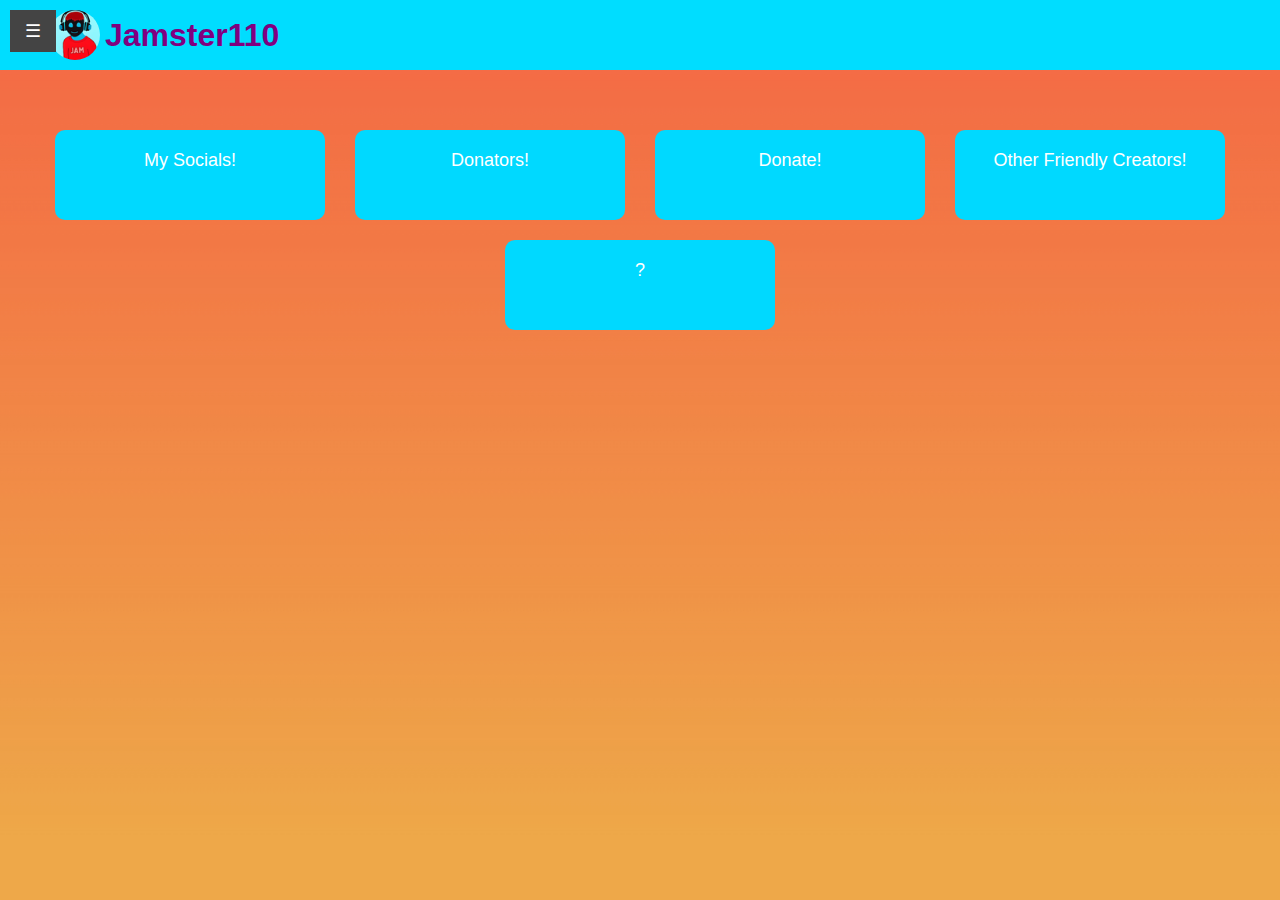
<file: index.html>
<!DOCTYPE html>
<html lang="en">
<head>
    <meta charset="UTF-8">
    <meta name="viewport" content="width=device-width, initial-scale=1.0">
    <title>Jamster110</title>
    <link rel="stylesheet" href="style.css">
    <style>
        /* Sidebar default visible state */
        .sidebar {
            width: 250px;
            position: fixed;
            left: 0;
            top: 0;
            height: 100%;
            background-color: #333;
            color: white;
            overflow-x: hidden;
            transition: transform 0.3s ease;
            transform: translateX(-100%); /* Sidebar is hidden by default */
        }

        /* Sidebar visible state */
        .sidebar:not(.closed) {
            transform: translateX(0);
        }

        /* Sidebar toggle button styling */
        .sidebar-toggle {
            background-color: #444;
            color: white;
            border: none;
            padding: 10px 15px;
            font-size: 18px;
            cursor: pointer;
            position: fixed; /* Make the button fixed */
            top: 10px;
            left: 10px; /* Default position when sidebar is hidden */
            z-index: 1000;
            transition: left 0.3s ease; /* Smooth movement */
        }

        /* Move the button when sidebar is open */
        .sidebar:not(.closed) + .sidebar-toggle {
            left: 260px; /* Adjust to be next to the sidebar */
        }
    </style>
</head>
<body>
<div class="sidebar closed" id="sidebar">
    <nav id="menu">
        <ul>
            <li>
                <a href="index.html">Home</a>
                <div class="description">Go back to the home page!</div>
            </li>
            <li>
                <a href="Creators.html">Creators</a>
                <div class="description">Check out other creators!</div>
            </li>
            <li>
                <a href="Donate.html">Donate</a>
                <div class="description">Donate to me!</div>
            </li>
            <li>
                <a href="Donators.html">Donators</a>
                <div class="description">See past donators!</div>
            </li>
            <li>
                <a href="Socials.html">Socials!</a>
                <div class="description">Check out my socials!</div>
            </li>
        </ul>
    </nav>
</div>

<button class="sidebar-toggle" id="toggle-button">&#9776;</button>

<div class="main-content">
    <header>
        <img src="Images/WEBSITE%20LOGO.png" alt="Logo" class="header-logo">
        <h1>Jamster110</h1>
    </header>

    <main>
        <div class="box-container">
            <a href="Socials.html" class="clickable-box">My Socials!</a>
            <a href="Donators.html" class="clickable-box">Donators!</a>
            <a href="Donate.html" class="clickable-box">Donate!</a>
            <a href="Creators.html" class="clickable-box">Other Friendly Creators!</a>
            <a href="index.html" class="clickable-box">?</a>
        </div>
    </main>
</div>

<script>
    const toggleButton = document.getElementById('toggle-button');
    const sidebar = document.getElementById('sidebar');

    toggleButton.addEventListener('click', () => {
        sidebar.classList.toggle('closed');
    });
</script>
</body>
</html>
</file>
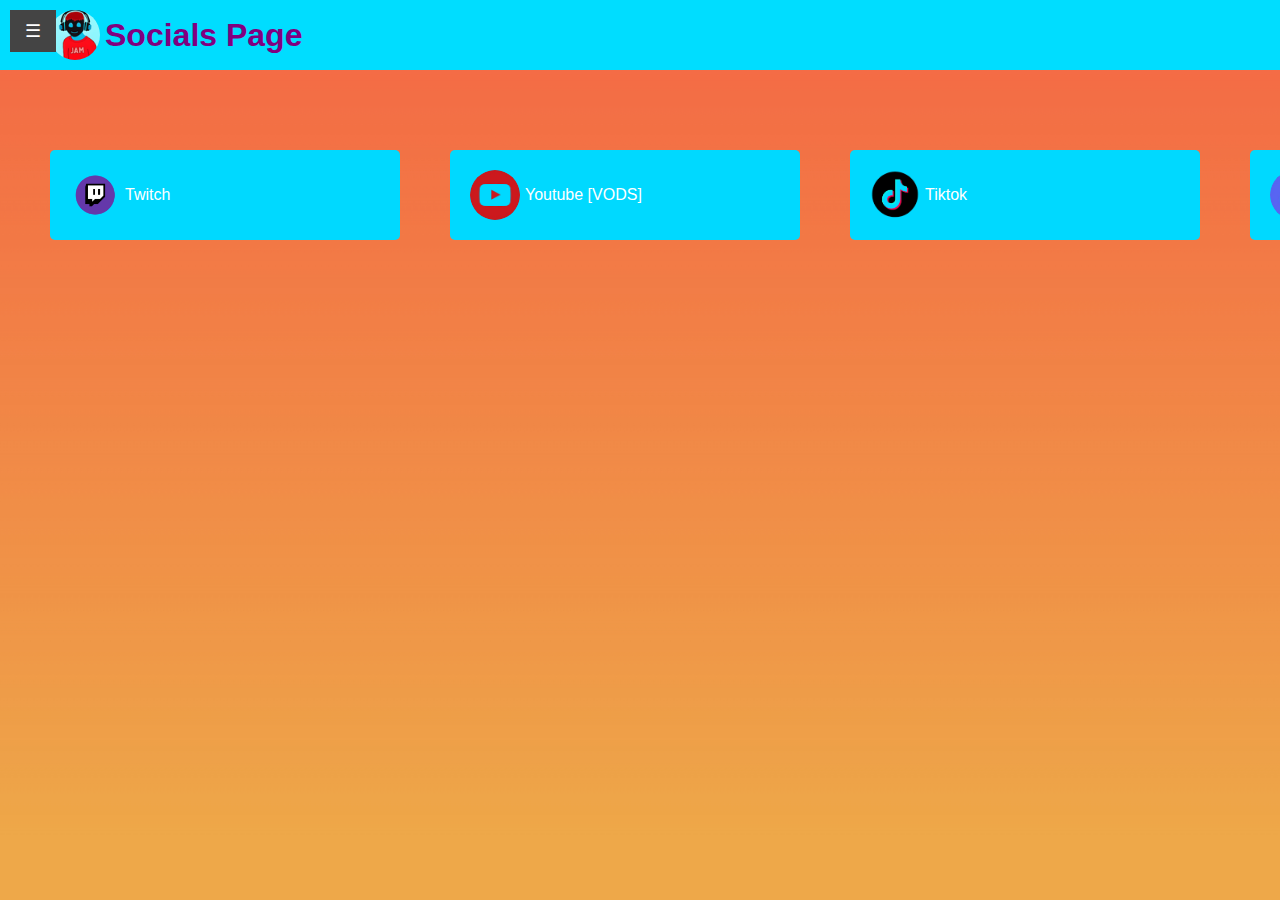
<file: Socials.html>
<!DOCTYPE html>
<html lang="en">
<head>
    <meta charset="UTF-8">
    <meta name="viewport" content="width=device-width, initial-scale=1.0">
    <title>Jamster110</title>
    <link rel="stylesheet" href="style.css">
    <style>
        /* Sidebar default visible state */
        .sidebar {
            width: 250px;
            position: fixed;
            left: 0;
            top: 0;
            height: 100%;
            background-color: #333;
            color: white;
            overflow-x: hidden;
            transition: transform 0.3s ease;
            transform: translateX(-100%); /* Sidebar is hidden by default */
        }

        /* Sidebar visible state */
        .sidebar:not(.closed) {
            transform: translateX(0);
        }

        /* Sidebar toggle button styling */
        .sidebar-toggle {
            background-color: #444;
            color: white;
            border: none;
            padding: 10px 15px;
            font-size: 18px;
            cursor: pointer;
            position: fixed; /* Make the button fixed */
            top: 10px;
            left: 10px; /* Default position when sidebar is hidden */
            z-index: 1000;
            transition: left 0.3s ease; /* Smooth movement */
        }

        /* Move the button when sidebar is open */
        .sidebar:not(.closed) + .sidebar-toggle {
            left: 260px; /* Adjust to be next to the sidebar */
        }
    </style>
</head>
<body>
<div class="sidebar closed" id="sidebar">
    <nav id="menu">
        <ul>
            <li>
                <a href="index.html">Home</a>
                <div class="description">Go back to the home page!</div>
            </li>
            <li>
                <a href="Creators.html">Creators</a>
                <div class="description">Check out other creators!</div>
            </li>
            <li>
                <a href="Donate.html">Donate</a>
                <div class="description">Donate to me!</div>
            </li>
            <li>
                <a href="Donators.html">Donators</a>
                <div class="description">See past donators!</div>
            </li>
            <li>
                <a href="Socials.html">Socials!</a>
                <div class="description">Check out my socials!</div>
            </li>
        </ul>
    </nav>
</div>

<button class="sidebar-toggle" id="toggle-button">&#9776;</button>
    
    <div class="main-content">
        <header>
            <img src="Images/WEBSITE%20LOGO.png" alt="Logo" class="header-logo">
            <h1>Socials Page</h1>
        </header>

        <main>
            <div class="content-container">
                <div class="social-buttons">
                    <a href="https://www.twitch.tv/jamster110" class="social-button">
                        <img src="Images/TWITCH%20LOGO.png" alt="Logo" class="header-logo">
                        <span class="social-text">Twitch</span>
                    </a>
                    <a href="https://www.youtube.com/@Jamster110" class="social-button">
                        <img src="Images/YOUTUBE%20LOGO.png" alt="Logo" class="header-logo">
                        <span class="social-text">Youtube [VODS]</span>
                    </a>
                    <a href="https://tiktok.com/@jamster110twitch" class="social-button">
                        <img src="Images/TIKTOK%20LOGO.png" alt="Logo" class="header-logo">
                        <span class="social-text">Tiktok</span>
                    </a>
                    <a href="https://discord.gg/TPapkHEHUq" class="social-button">
                        <img src="Images/DISCORD%20LOGO.png" alt="Logo" class="header-logo">
                        <span class="social-text">Discord Server</span>
                    </a>
                </div>
        </main>
    </div>

<script>
    const toggleButton = document.getElementById('toggle-button');
    const sidebar = document.getElementById('sidebar');

    toggleButton.addEventListener('click', () => {
        sidebar.classList.toggle('closed');
    });
</script>
</body>
</html>
</file>
<file: style.css>
html, body {
    height: 100%; /* Ensure the body takes up full height */
    margin: 0;
    padding: 0;
}

body {
    background-image: url('Images/WEBSITE%20BACKGROUND.png');
    background-size: cover; /* Ensure the image covers the entire area */
    background-position: center; /* Keep it centered */
    background-repeat: no-repeat;
    background-attachment: fixed;
}


.sidebar {
    position: fixed;
    top: 0;
    left: 0;
    height: 100%;
    width: 220px; /* Further reduced width */
    background-color: #333;
    color: white;
    overflow: hidden;
    z-index: 2;
    padding: 20px; /* Add padding for better spacing */
}

.sidebar nav {
    padding: 0;
}

.sidebar ul {
    list-style: none;
    padding: 0;
    margin: 0;
}

.sidebar li {
    position: relative; /* Allows positioning of description */
    margin: 10px 0;
}

.sidebar li a {
    color: white;
    text-decoration: none;
    display: block;
    padding: 10px;
    border-radius: 5px;
    transition: background-color 0.3s ease;
}

.sidebar li a:hover {
    background-color: #575757; /* Slightly darker color on hover */
}

.sidebar li .description {
    position: absolute;
    left: 0;
    top: 100%; /* Position description directly below the button */
    background-color: #4CAF50;
    color: white;
    padding: 5px;
    border-radius: 5px;
    white-space: nowrap;
    opacity: 0;
    visibility: hidden;
    transition: opacity 0.3s ease, top 0.3s ease;
    max-width: 170px; /* Adjust width as needed */
    font-size: 12px; /* Small font size */
    z-index: 3; /* Ensure description is above other content */
}

.sidebar li:hover .description {
    opacity: 1;
    visibility: visible;
    top: 120%; /* Adjust if needed to provide enough space */
}

.main-content {
    margin-left: 0px; /* Adjusted for the further reduced sidebar width */
    flex: 1;
    display: flex;
    flex-direction: column;
    min-height: 100vh;
}

header {
    background-color: #00ddff;
    color: purple;
    padding: 10px 50px;
    text-align: left;
    z-index: 1;
    display: flex; /* Add this to align items horizontally */
    align-items: center; /* Vertically center items */
}

.header-logo {
    height: 50px; /* Adjust height as needed */
    margin-right: 5px; /* Space between logo and title */
}

header h1 {
    margin: 0;
}

main {
    padding: 20px;
    flex: 1;
}

footer {
    background-color: #333;
    color: grey;
    text-align: center;
    padding: 10px 0;
    position: fixed;
    width: calc(100% - 220px); /* Adjust width to account for further reduced sidebar */
    bottom: 0;
    left: 220px; /* Align footer with main content */
}

.box-container {
    display: flex;
    flex-wrap: wrap;
    justify-content: space-around;
    padding: 20px;
    margin-top: 20px;
}

.clickable-box {
    display: inline-block;
    background-color: #00d9ff;
    color: white;
    padding: 20px;
    text-align: center;
    width: 270px;
    height: 90px;
    line-height: normal;
    text-decoration: none;
    font-size: 18px;
    border-radius: 10px;
    transition: background-color 0.3s ease;
    word-wrap: break-word;
    overflow-wrap: break-word;
    box-sizing: border-box;
    margin-bottom: 20px;
}

.clickable-box:hover {
    background-color: #00f619;
}

.video-title {
    margin-top: 100px;
    margin-bottom: 20px;
}

.video-title h2 {
    margin: 0;
    font-size: 24px;
    text-align: center;
    color: purple;
}

.video-grid {
    display: grid;
    grid-template-columns: repeat(3, 1fr); /* Three columns */
    gap: 10px; /* Space between videos */
}

.video-item iframe {
    width: 100%;
    height: 315px; /* Adjust height as needed */
    border: none;
}
.header-logo {
    height: 50px; /* Keep the height or adjust as needed */
    width: 50px;  /* Ensure the width is the same as the height to maintain a square shape */
    border-radius: 50%; /* This makes the square image appear circular */
    object-fit: cover; /*Ensures the image fits within the circle and doesn't get stretched */
    margin-right: 5px; /* Space between the logo and the title */
}
body {
    font-family: Arial, sans-serif;
    margin: 0;
    padding: 0;
    display: flex;
    background-image: url('Images/WEBSITE%20BACKGROUND.png');
    background-size: cover; /* Ensures the image covers the entire background */
    background-position: center; /* Centers the image */
    background-repeat: no-repeat; /* Prevents repetition */
    background-attachment: fixed; /* Keeps the background fixed while scrolling */
}


}

}
/* Style for the content box that appears below the clicked button */
.content-box {
    display: none;
    background-color: #f0f0f0;
    padding: 10px;
    margin-top: 10px;
    border: 1px solid #ccc;
    border-radius: 5px;
    color: #333;
    font-size: 14px;
}

.content-box.visible {
    display: block;
}
.social-buttons {
    gap: 50px;
    display: flex;
    flex-direction: left;
    align-items: left;
    margin-top: 50px;
    margin-left: 30px;
}

.social-button {
    display: flex;
    align-items: center;
    background-color: #00d9ff;
    color: white;
    padding: 20px;
    text-decoration: none;
    border-radius: 5px;
    margin: 10px 0;
    width: 350px; /* Adjust width as needed */
    box-sizing: border-box;
    transition: background-color 0.3s ease;
}

.social-button:hover {
    background-color: #00f619;
}

.social-logo {
    height: 60px; /* Adjust size as needed */
    width: 60px; /* Adjust size as needed */
    border-radius: 50%;
    object-fit: cover;
    margin-right: 10px;
}
.video-title {
    margin-top: 100px; /* Adjust as needed */
    text-align: center;
}

.video-container {
    margin-top: 20px; /* Adjust the space between the title and the video grid */
}

.video-grid {
    display: grid;
    grid-template-columns: repeat(3, 1fr); /* Three columns */
    gap: 10px; /* Space between videos */
}

.video-item iframe {
    width: 100%;
    height: 315px; /* Adjust height as needed */
    border: none;
}

.angeldescription{
    margin-left: 50px;
    margin-right: 50px;
    background-color:none;
    padding: 20px;
    margin-top: 100px;
    border: 3px, solid;
    border-radius: 5px;
    font-size: 30px;
}

.angel-clickable-box{
    display: flex;
    justify-content: center; 
    align-items: center; 
    background-color: #00d9ff;
    color: white;
    padding: 20px;
    text-align: center;
    width: 400px;
    height: auto;
    line-height: normal;
    text-decoration: none;
    font-size: 18px;
    border-radius: 10px;
    transition: background-color 0.3s ease;
    word-wrap: break-word;
    overflow-wrap: break-word;
    box-sizing: border-box;
    margin-bottom: 100px;
}

.donatedescription{
    margin-left: 50px;
    margin-right: 50px;
    background-color:none;
    padding: 20px;
    margin-top: 50px;
    border: 3px, solid #41df03;
    border-radius: 50px;
    font-size: 30px;
    color: #ff0000;
}
.donatedescription2{
    margin-top: 250px;
    margin-left: 150px;
    margin-right: 150px;
    background-color:none;
    padding: 20px;
    border: 3px, solid #41df03;
    border-radius: 50px;
    font-size: 20px;
    color: #000000;
}
.button-container {
    display: flex;
    justify-content: center; /* Center horizontally */
    gap: 20px; /* Space between buttons */
    margin-top: 250px; /* Adjust spacing from other content as needed */
}

.button {
    display: inline-block;
    height: 30;
    width: 300px;
    background-color: #00d9ff;
    color: white;
    padding: 15px 30px;
    text-align: center;
    text-decoration: none;
    font-size: 18px;
    border-radius: 10px;
    transition: background-color 0.3s ease;
}

.button:hover {
    background-color: #00f619;

}
.button {
    display: inline-block;
    background-color: #00d9ff;
    color: white;
    padding: 15px 30px;
    text-align: center;
    text-decoration: none;
    font-size: 20px;
    border-radius: 10px;
    transition: background-color 0.3s ease;
    position: relative;
}

.button-info {
    display: block; /* Makes the text block level so it appears on a new line */
    font-size: 17px; /* Adjust size as needed */
    color: white; /* Adjust color as needed */
    margin-top: 5px; /* Space between main text and additional info */
    font-style: italic;
}

.button:hover {
    background-color: #00f619;
}
.creatordescription2{
    margin-left: 50px;
    margin-right: 50px;
    background-color:none;
    padding: 20px;
    margin-top: 600px;
    border: 3px, solid #41df03;
    border-radius: 50px;
    font-size: 20px;
    color: #ff0000;
}
.ddescription2{
    margin-left: 50px;
    margin-right: 50px;
    background-color:none;
    padding: 20px;
    margin-top: 20px;
    border: 3px, solid #00ccff;
    border-radius: 50px;
    font-size: 20px;
    color: #ffffff;
}

.bbutton-list {
    margin-left: 650px;
    margin-top: 20px; /* Space between the description and the button list */
}

.bbutton {
    height: 40px;
    width: 300px ;
    display: block;
    background-color: #00d9ff;
    color: white;
    padding: 15px;
    text-align: center;
    text-decoration: none;
    font-size: 18px;
    border-radius: 10px;
    margin: 20px 0; /* Space between buttons */
    transition: background-color 0.3s ease;
}

.bbutton:hover {
    background-color: #00f619;
}
.dddescription2{
    margin-left: 50px;
    margin-right: 50px;
    background-color:none;
    padding: 20px;
    margin-top: 20px;
    border: 3px, solid #00ccff;
    border-radius: 50px;
    font-size: 20px;
    color: green;
}
/* Sidebar toggle button styling */
.sidebar-toggle {
    background-color: #444;
    color: white;
    border: none;
    padding: 10px 15px;
    font-size: 18px;
    cursor: pointer;
    position: fixed; /* Make the button fixed */
    top: 10px;
    left: 10px; /* Always visible at the left */
    z-index: 1000; /* Ensure it stays above other elements */
}

/* Sidebar default visible state */
.sidebar {
    width: 250px;
    position: fixed;
    left: 0;
    top: 0;
    height: 100%;
    background-color: #333;
    color: white;
    overflow-x: hidden;
    transition: transform 0.3s ease;
}

/* Sidebar hidden state */
.sidebar.closed {
    transform: translateX(-100%);
}
</file>
